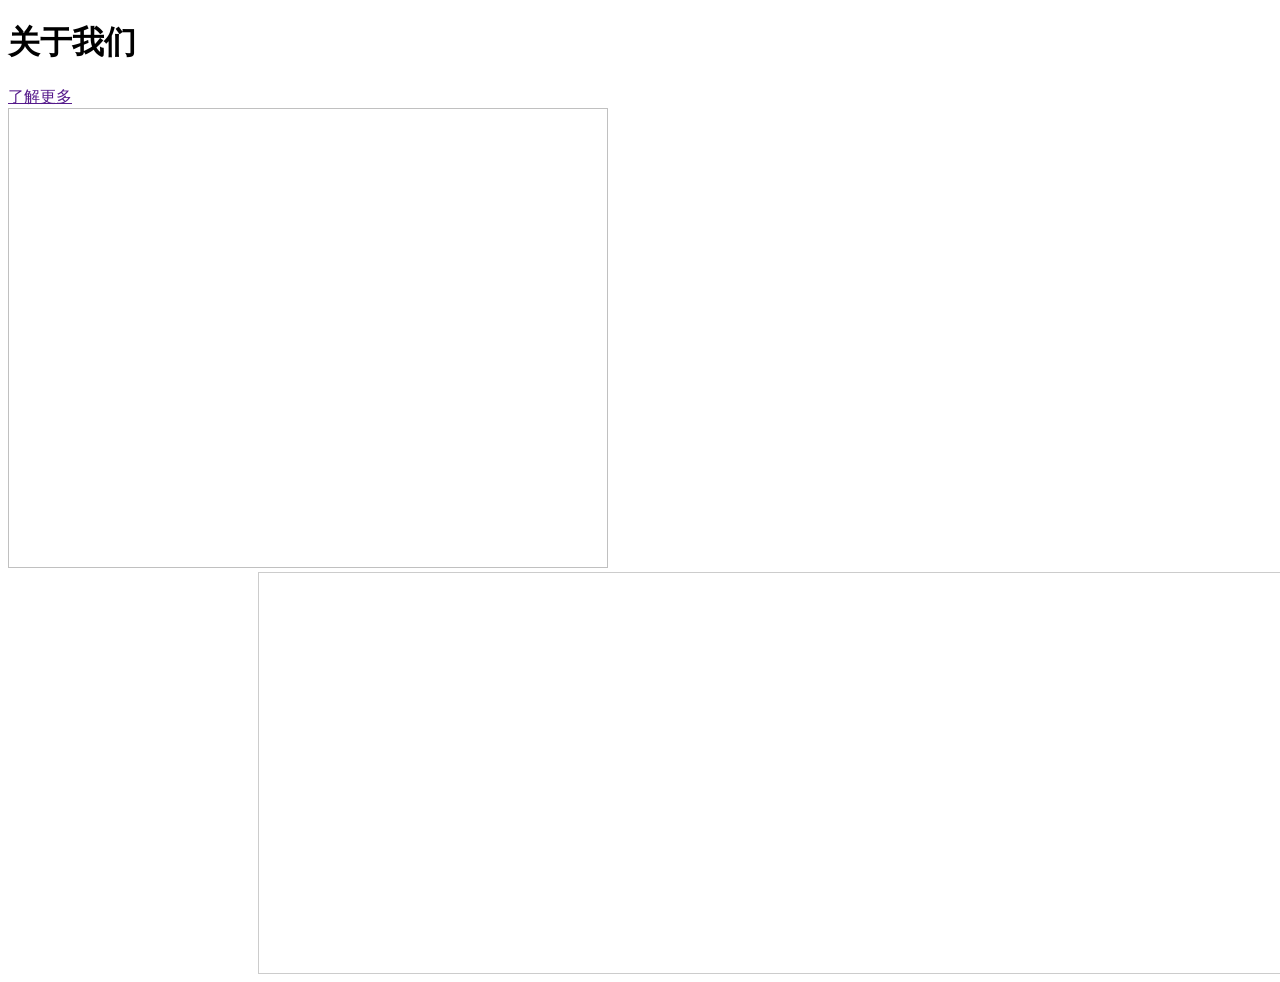
<file: src/main/resources/templates/about.html>
<!DOCTYPE html>
<html lang="en" xmlns:th="http://www.thymeleaf.org">
<head>
   <meta charset="utf-8">
   <meta http-equiv="X-UA-Compatible" content="IE=edge">
   <meta name="viewport" content="width=device-width, initial-scale=1">
   <meta name="viewport" content="width=device-width, initial-scale=1">
   <meta name="viewport" content="initial-scale=1, maximum-scale=1">
   <title>企业网页展示样例</title>
   <meta name="keywords" content="">
   <meta name="description" content="">
   <meta name="author" content="">
   <link th:include="common :: common_head">

</head>

   <body>
      <!-- header section start -->
      <div th:replace="common :: common_section"></div>
      <!-- header section end -->
      <!-- about section start -->
      <div class="about_section layout_padding">
         <div class="container-fluid">
            <div class="row">
               <div class="col-md-6">
                  <div class="about_taital_main">
                     <h1 class="about_taital">关于我们</h1>
                     <p class="about_text" th:text="${session.company_intro}"></p>
                     <div class="readmore_bt"><a href="" class="aboutus">了解更多</a></div>
                  </div>
               </div>
               <div class="col-md-6 padding_right_0">
                  <div><img style="width: 600px;height: 460px" th:src="@{${session.company_image}}" class="about_img"/></div>
               </div>
            </div>

         </div>
      </div>
      <div style="width:1100px;height:400px;border:#ccc solid 1px;margin-left:250px" id="dituContent"></div>
      <div th:replace="common :: common_end"></div>
      <div th:replace="common :: common_beinan"></div>
      <div th:replace="common :: common_src"></div>
      <script type="text/javascript" src="http://api.map.baidu.com/api?v=1.4"></script>
   <script type="application/javascript">


      $(document).on("click",".aboutus",function () {
         $.ajax({
            url:"/show_detailpage_gy",
            type:"post",
            dataType:"json",
            data:{
               name:1
            },
            success:function (data) {
               window.location.href = "/detailpages_services";
            }
         })
      })


      //创建和初始化地图函数：
      function initMap(){
         createMap();//创建地图
         setMapEvent();//设置地图事件
         addMapControl();//向地图添加控件
         addMarker();//向地图中添加marker
      }

      //创建地图函数：
      function createMap(){
         var map = new BMap.Map("dituContent");//在百度地图容器中创建一个地图
         var point = new BMap.Point(114.6638,38.041897);//定义一个中心点坐标
         map.centerAndZoom(point,18);//设定地图的中心点和坐标并将地图显示在地图容器中
         window.map = map;//将map变量存储在全局
      }

      //地图事件设置函数：
      function setMapEvent(){
         map.enableDragging();//启用地图拖拽事件，默认启用(可不写)
         map.enableScrollWheelZoom();//启用地图滚轮放大缩小
         map.enableDoubleClickZoom();//启用鼠标双击放大，默认启用(可不写)
         map.enableKeyboard();//启用键盘上下左右键移动地图
      }

      //地图控件添加函数：
      function addMapControl(){
         //向地图中添加缩放控件
         var ctrl_nav = new BMap.NavigationControl({anchor:BMAP_ANCHOR_TOP_LEFT,type:BMAP_NAVIGATION_CONTROL_ZOOM});
         map.addControl(ctrl_nav);
         //向地图中添加缩略图控件
         var ctrl_ove = new BMap.OverviewMapControl({anchor:BMAP_ANCHOR_BOTTOM_RIGHT,isOpen:1});
         map.addControl(ctrl_ove);
         //向地图中添加比例尺控件
         var ctrl_sca = new BMap.ScaleControl({anchor:BMAP_ANCHOR_BOTTOM_LEFT});
         map.addControl(ctrl_sca);
      }

      //标注点数组
      var markerArr = [{title:"企业网页展示样例",content:"工业园区展示地址",point:"114.664227|38.042202",isOpen:0,icon:{w:21,h:21,l:0,t:0,x:6,lb:5}}
      ];
      //创建marker
      function addMarker(){
         for(var i=0;i<markerArr.length;i++){
            var json = markerArr[i];
            var p0 = json.point.split("|")[0];
            var p1 = json.point.split("|")[1];
            var point = new BMap.Point(p0,p1);
            var iconImg = createIcon(json.icon);
            var marker = new BMap.Marker(point,{icon:iconImg});
            var iw = createInfoWindow(i);
            var label = new BMap.Label(json.title,{"offset":new BMap.Size(json.icon.lb-json.icon.x+10,-20)});
            marker.setLabel(label);
            map.addOverlay(marker);
            label.setStyle({
               borderColor:"#808080",
               color:"#333",
               cursor:"pointer"
            });

            (function(){
               var index = i;
               var _iw = createInfoWindow(i);
               var _marker = marker;
               _marker.addEventListener("click",function(){
                  this.openInfoWindow(_iw);
               });
               _iw.addEventListener("open",function(){
                  _marker.getLabel().hide();
               })
               _iw.addEventListener("close",function(){
                  _marker.getLabel().show();
               })
               label.addEventListener("click",function(){
                  _marker.openInfoWindow(_iw);
               })
               if(!!json.isOpen){
                  label.hide();
                  _marker.openInfoWindow(_iw);
               }
            })()
         }
      }
      //创建InfoWindow
      function createInfoWindow(i){
         var json = markerArr[i];
         var iw = new BMap.InfoWindow("<b class='iw_poi_title' title='" + json.title + "'>" + json.title + "</b><div class='iw_poi_content'>"+json.content+"</div>");
         return iw;
      }
      //创建一个Icon
      function createIcon(json){
         var icon = new BMap.Icon("http://api.map.baidu.com/lbsapi/creatmap/images/us_cursor.gif", new BMap.Size(json.w,json.h),{imageOffset: new BMap.Size(-json.l,-json.t),infoWindowOffset:new BMap.Size(json.lb+5,1),offset:new BMap.Size(json.x,json.h)})
         return icon;
      }

      initMap();//创建和初始化地图

   </script>
   </body>
</html>
</file>
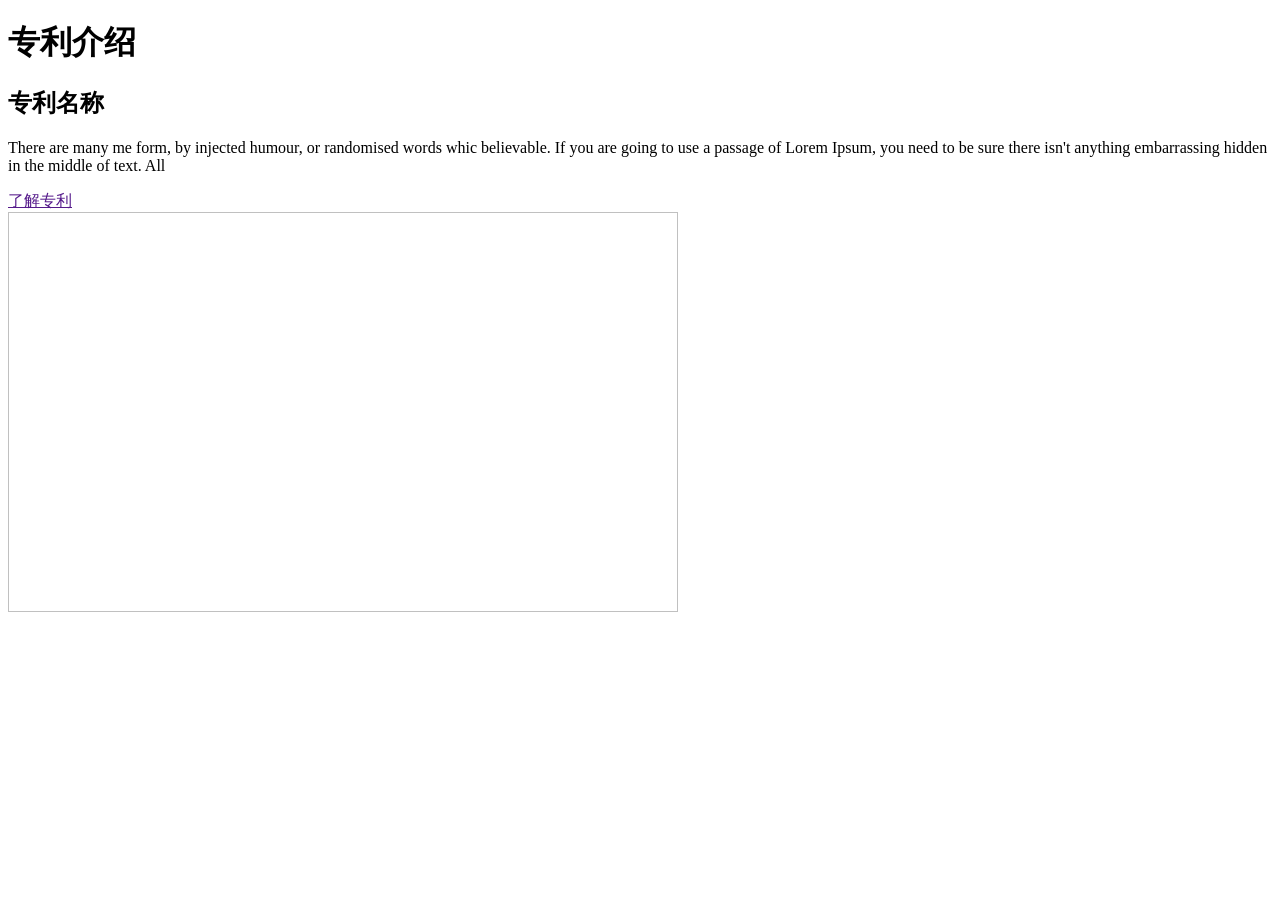
<file: src/main/resources/templates/blog.html>
<!DOCTYPE html>
<html lang="en" xmlns:th="http://www.thymeleaf.org">
   <head>
      <meta charset="utf-8">
      <meta http-equiv="X-UA-Compatible" content="IE=edge">
      <meta name="viewport" content="width=device-width, initial-scale=1">
      <meta name="viewport" content="width=device-width, initial-scale=1">
      <meta name="viewport" content="initial-scale=1, maximum-scale=1">
      <title>企业网页展示样例</title>
      <meta name="keywords" content="">
      <meta name="description" content="">
      <meta name="author" content="">
      <link th:include="common :: common_head">
   </head>
   <body>

      <div th:replace="common :: common_section"></div>


      <div class="services_section layout_padding">
         <div class="container">
            <h1 class="services_taital">专利介绍 </h1>


            <div th:each="prod,iter :${patent} " class="about_section layout_padding">
               <div class="container-fluid">
                  <div class="row">
                     <div class="col-md-6 ">
                        <div>
                           <h2 th:text="${prod.patents_name}" class="about_taital">专利名称</h2>
                           <p th:text="${prod.patents_brief}" class="about_text">There are many me form, by injected humour, or randomised words whic believable. If you are going to use a passage of Lorem Ipsum, you need to be sure there isn't anything embarrassing hidden in the middle of text. All </p>
                           <div class="readmore_bt"><a href="" class="a_detailpage">了解专利</a></div>
                        </div>
                     </div>
                     <div class="col-md-6 padding_right_0">
                        <div><img th:src="@{${prod.patents_image}}" class="about_img" style="width: 670px;height: 400px"></div>
                     </div>
                  </div>
               </div>
            </div>


         </div>
            </div>


      <div th:replace="common :: common_end"></div>
      <div th:replace="common :: common_beinan"></div>
      <div th:replace="common :: common_src"></div>

      <script type="application/javascript">

         $(document).on("click",".a_detailpage",function () {
            var names=$(this).parent().prev().prev().text();
            $.ajax({
               url:"/patents/show_detailpage",
               type:"post",
               dataType:"json",
               data:{
                  name:names
               },
               success:function (data) {
                  window.location.href = "/detailpages_services";
               }
            })
         })
         </script>
   </body>
</html>
</file>
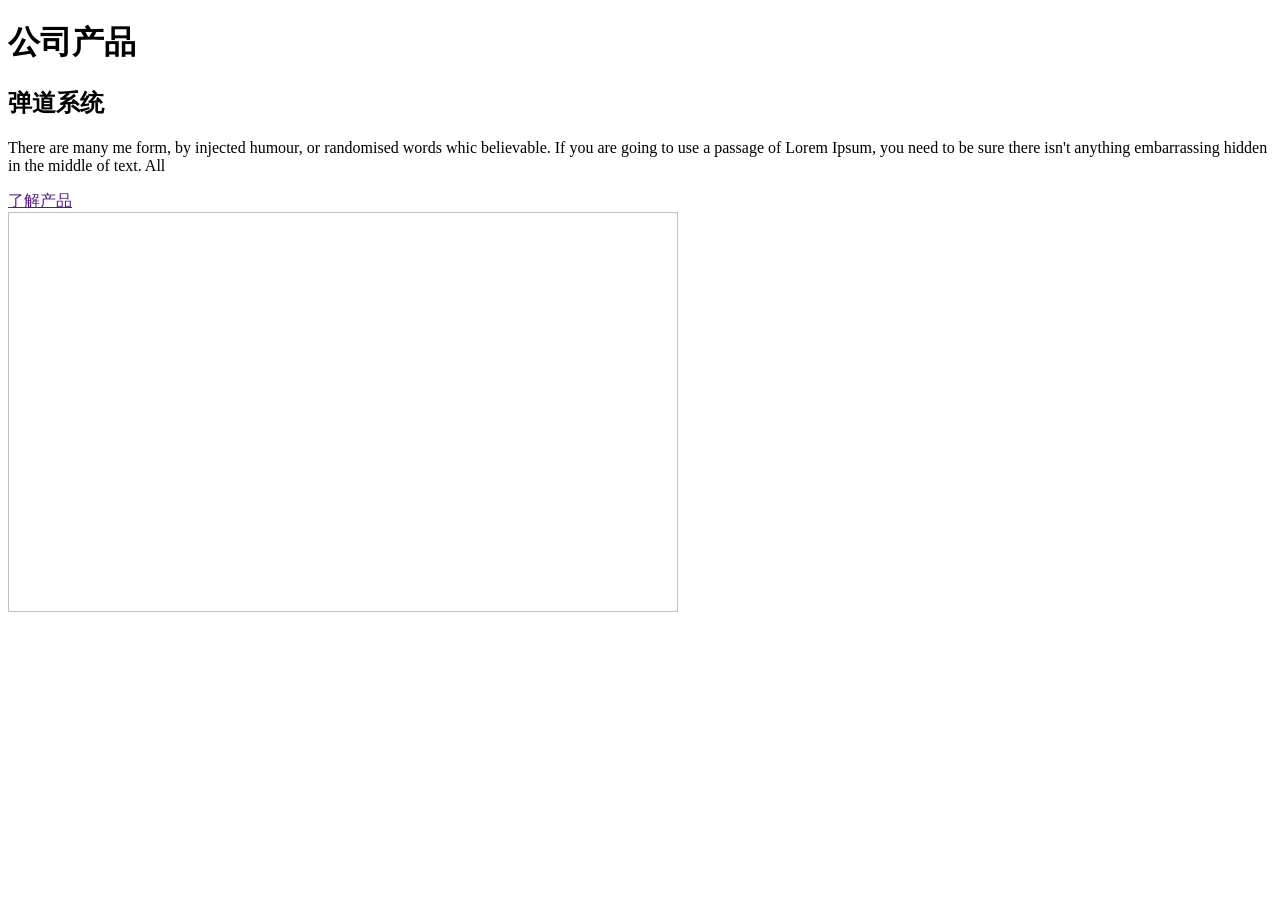
<file: src/main/resources/templates/services.html>
<!DOCTYPE html>
<html lang="en" xmlns:th="http://www.thymeleaf.org">
   <head>
      <!-- basic -->
      <meta charset="utf-8">
      <meta http-equiv="X-UA-Compatible" content="IE=edge">
      <meta name="viewport" content="width=device-width, initial-scale=1">
      <!-- mobile metas -->
      <meta name="viewport" content="width=device-width, initial-scale=1">
      <meta name="viewport" content="initial-scale=1, maximum-scale=1">
      <!-- site metas -->
      <title>企业网页展示样例</title>
      <meta name="keywords" content="">
      <meta name="description" content="">
      <meta name="author" content="">
      <link th:include="common :: common_head">
   </head>
   <body>
   <div th:replace="common :: common_section"></div>
      <!-- header section end -->
      <!-- services section start -->
      <div class="services_section layout_padding">
         <div class="container">
            <h1 class="services_taital">公司产品 </h1>


            <div th:each="prod,iter :${product} " class="about_section layout_padding">
               <div class="container-fluid">
                  <div class="row">
                     <div class="col-md-6 ">
                        <div>
                           <h2 th:text="${prod.product_name}" class="about_taital">弹道系统</h2>
                           <p th:text="${prod.product_brief}" class="about_text">There are many me form, by injected humour, or randomised words whic believable. If you are going to use a passage of Lorem Ipsum, you need to be sure there isn't anything embarrassing hidden in the middle of text. All </p>
                           <div class="readmore_bt"><a href="" class="a_detailpage">了解产品</a></div>
                        </div>
                     </div>
                     <div class="col-md-6 padding_right_0">
                        <div><img th:src="@{${prod.product_image}}" class="about_img" style="width: 670px;height: 400px"></div>
                     </div>
                  </div>
               </div>
            </div>

         </div>
      </div>

   <div th:replace="common :: common_end"></div>

   <div th:replace="common :: common_beinan"></div>

   <div th:replace="common :: common_src"></div>

   <script type="application/javascript">

      $(document).on("click",".a_detailpage",function () {
         var names=$(this).parent().prev().prev().text();
         $.ajax({
            url:"/product/show_detailpage",
            type:"post",
            dataType:"json",
            data:{
               name:names
            },
            success:function (data) {
               window.location.href = "/detailpages_services";
            }
         })
      })


   </script>

   </body>
</html>
</file>
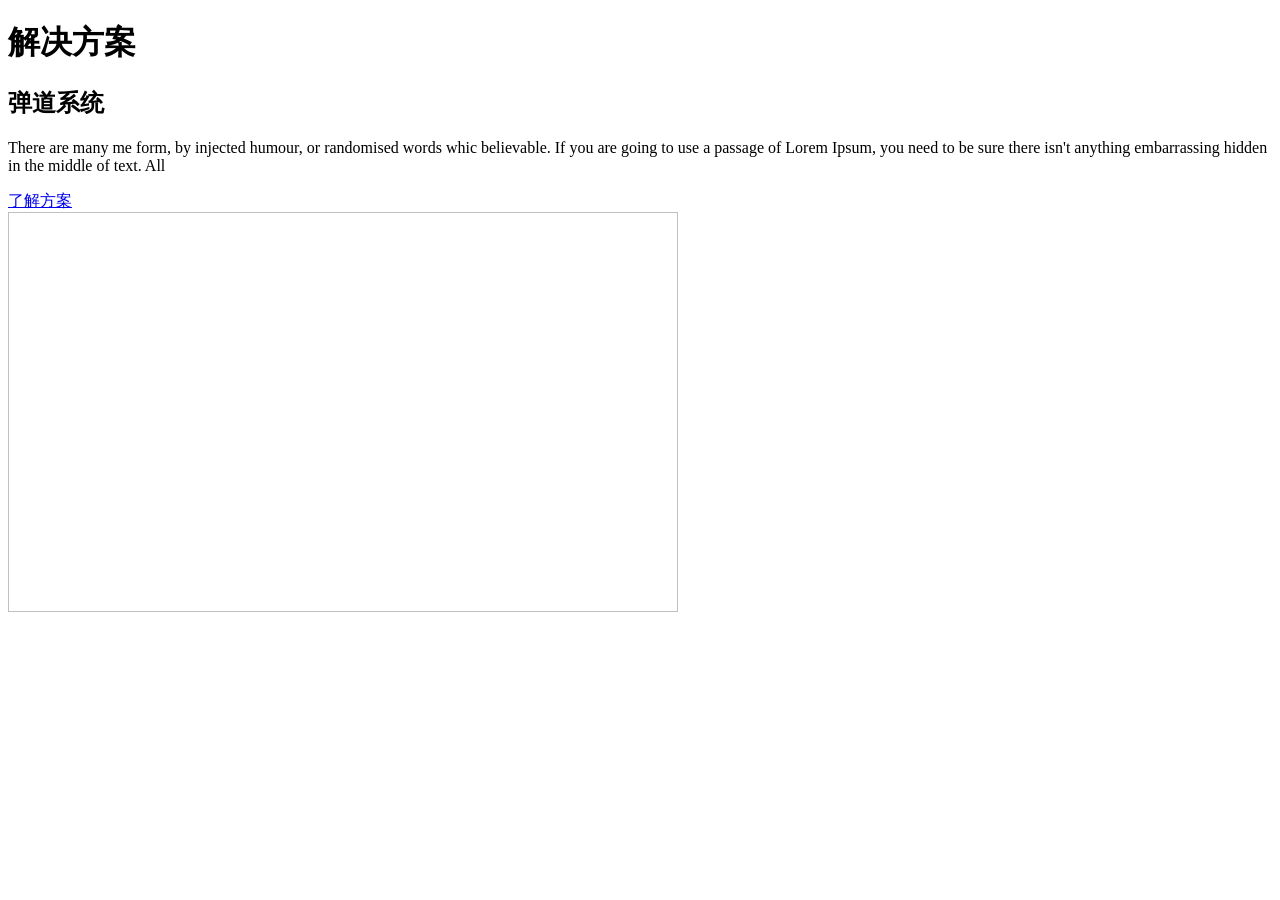
<file: src/main/resources/templates/solution.html>
<!DOCTYPE html>
<html lang="en" xmlns:th="http://www.thymeleaf.org">
<head>

    <meta charset="utf-8">
    <meta http-equiv="X-UA-Compatible" content="IE=edge">
    <meta name="viewport" content="width=device-width, initial-scale=1">

    <meta name="viewport" content="width=device-width, initial-scale=1">
    <meta name="viewport" content="initial-scale=1, maximum-scale=1">

    <title>企业网页展示样例</title>
    <meta name="keywords" content="">
    <meta name="description" content="">
    <meta name="author" content="">
    <link th:include="common :: common_head">
</head>
<body>

<div th:replace="common :: common_section"></div>

<div class="services_section layout_padding">
    <div class="container">
        <h1 class="services_taital">解决方案 </h1>
        <div th:each="prod,iter :${solution} " class="about_section layout_padding">
            <div class="container-fluid">
                <div class="row">
                    <div class="col-md-6 ">
                        <div>
                            <h2 th:text="${prod.solution_name}" class="about_taital">弹道系统</h2>
                            <p th:text="${prod.solution_brief}" class="about_text">There are many me form, by injected humour, or randomised words whic believable. If you are going to use a passage of Lorem Ipsum, you need to be sure there isn't anything embarrassing hidden in the middle of text. All </p>
                            <div class="readmore_bt"><a href="#" class="a_detailpage">了解方案</a></div>
                        </div>
                    </div>
                    <div class="col-md-6 padding_right_0">
                        <div><img th:src="@{${prod.solution_image}}" class="about_img" style="width: 670px;height: 400px"></div>
                    </div>
                </div>
            </div>
        </div>

    </div>
</div>

<div th:replace="common :: common_end"></div>

<div th:replace="common :: common_beinan"></div>

<div th:replace="common :: common_src"></div>
<script type="application/javascript">

    $(document).on("click",".a_detailpage",function () {
        var names=$(this).parent().prev().prev().text();
        $.ajax({
            url:"/solution/show_detailpage",
            type:"post",
            dataType:"json",
            data:{
                name:names
            },
            success:function (data) {
                window.location.href = "/detailpages_services";
            }
        })
    })
</script>
</body>
</html>
</file>
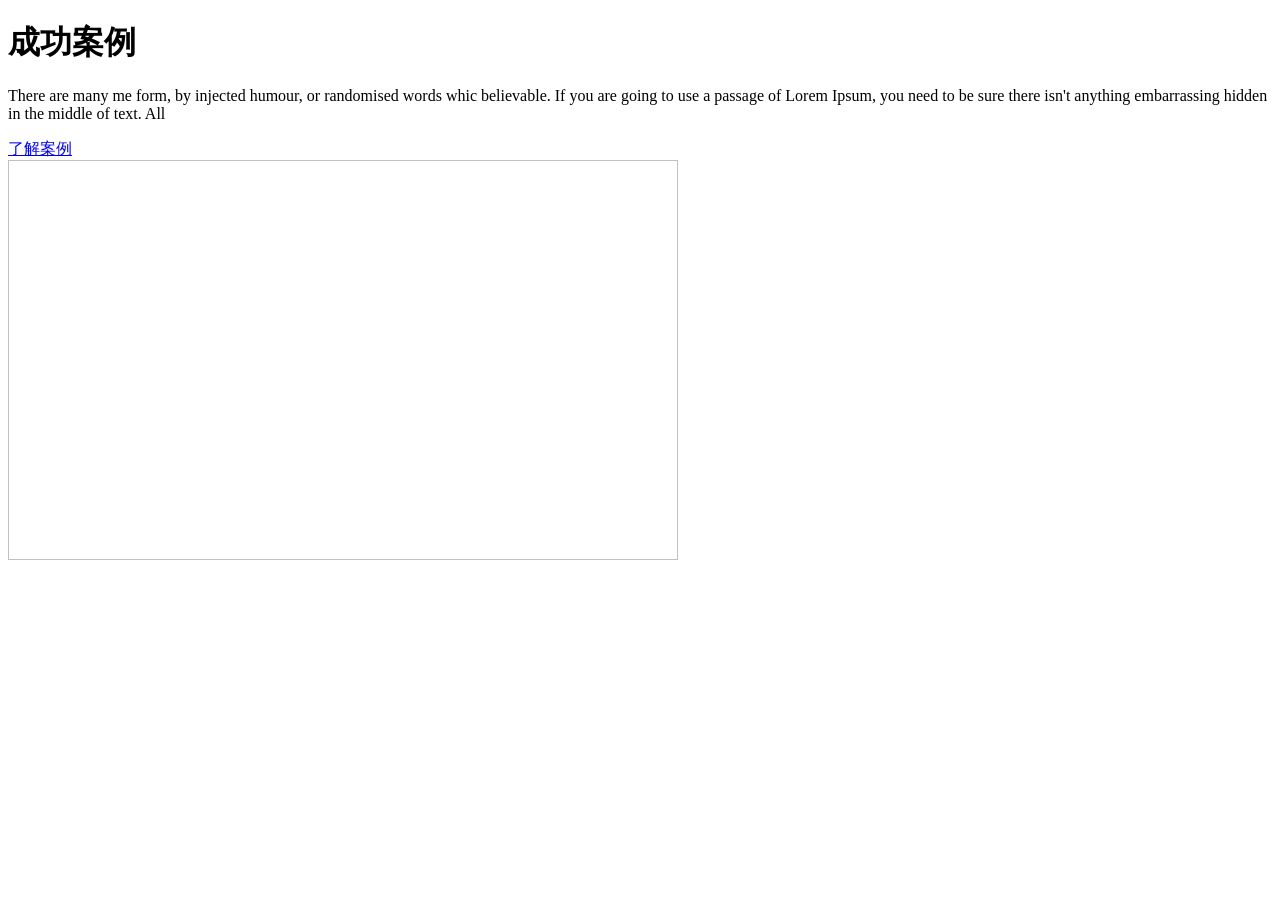
<file: src/main/resources/templates/successful.html>
<!DOCTYPE html>
<html lang="en" xmlns:th="http://www.thymeleaf.org">
<head>
    <!-- basic -->
    <meta charset="utf-8">
    <meta http-equiv="X-UA-Compatible" content="IE=edge">
    <meta name="viewport" content="width=device-width, initial-scale=1">
    <!-- mobile metas -->
    <meta name="viewport" content="width=device-width, initial-scale=1">
    <meta name="viewport" content="initial-scale=1, maximum-scale=1">
    <!-- site metas -->
    <title>企业网页展示样例</title>
    <meta name="keywords" content="">
    <meta name="description" content="">
    <meta name="author" content="">
    <link th:include="common :: common_head">
</head>
<body>
<div th:replace="common :: common_section"></div>

<div class="services_section layout_padding">
    <div class="container">
        <h1 class="services_taital">成功案例 </h1>


        <div th:each="prod,iter :${case} " class="about_section layout_padding">
            <div class="container-fluid">
                <div class="row">
                    <div class="col-md-6 ">
                        <div>
                            <h2 th:text="${prod.case_name}" class="about_taital"></h2>
                            <p th:text="${prod.case_brief}" class="about_text">There are many me form, by injected humour, or randomised words whic believable. If you are going to use a passage of Lorem Ipsum, you need to be sure there isn't anything embarrassing hidden in the middle of text. All </p>
                            <div class="readmore_bt"><a class="a_detailpage" href="#">了解案例</a></div>
                        </div>
                    </div>
                    <div class="col-md-6 padding_right_0">
                        <div><img th:src="@{${prod.case_image}}" class="about_img" style="width: 670px;height: 400px"></div>
                    </div>
                </div>
            </div>
        </div>
    </div>
</div>

<div th:replace="common :: common_end"></div>
<div th:replace="common :: common_beinan"></div>
<div th:replace="common :: common_src"></div>
<script type="application/javascript">

    $(document).on("click",".a_detailpage",function () {
        var names=$(this).parent().prev().prev().text();
        $.ajax({
            url:"/case/show_detailpage",
            type:"post",
            dataType:"json",
            data:{
                name:names
            },
            success:function (data) {
                window.location.href = "/detailpages_services";
            }
        })
    })
</script>
</body>
</html>
</file>
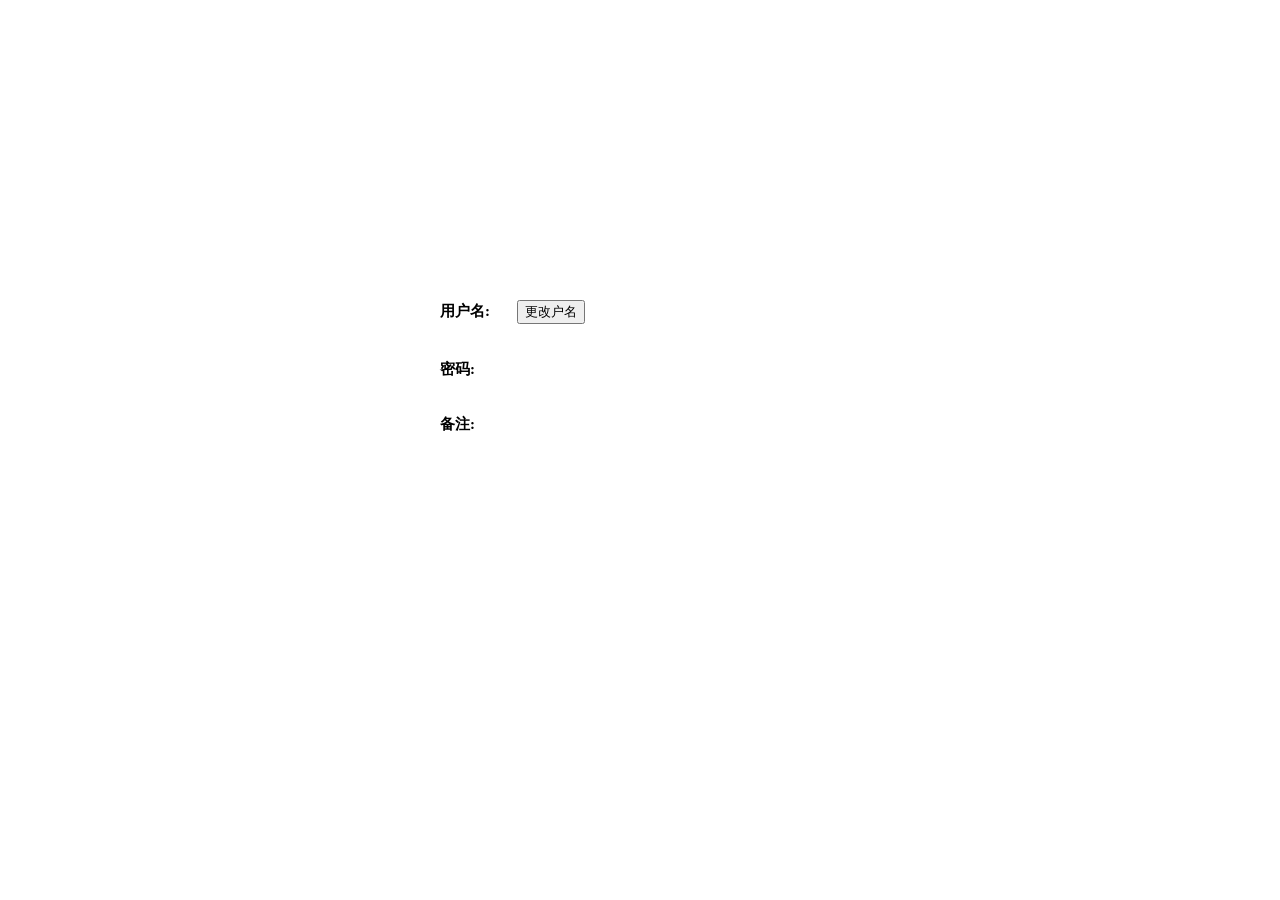
<file: src/main/resources/templates/page/essential.html>
<!DOCTYPE html>
<html lang="en" xmlns:th="http://www.thymeleaf.org">
<head>
    <meta charset="utf-8">
    <title>修改密码</title>
    <meta name="renderer" content="webkit">
    <meta http-equiv="X-UA-Compatible" content="IE=edge,chrome=1">
    <meta name="viewport" content="width=device-width, initial-scale=1, maximum-scale=1">
    <link rel="stylesheet" th:href="@{/layuimini/lib/layui-v2.5.5/css/layui.css}" media="all">
    <link rel="stylesheet" th:href="@{/layuimini/css/public.css}" media="all">
        <style>
         .layui-form-item .layui-input-company {width: auto;padding-right: 10px;line-height: 38px;}
        .box{

            border: 2px  ;
            /* 把元素变成定位元素 */
            position: absolute;
            /* 元素距离上，左都为50% */
            left: 50%;
            top: 50%;
            /* 让元素的左外边距，上外边距为元素宽高的1/2 注意margin是负距*/
            margin-top: -150px;
            margin-left: -200px;
        }

        </style>
</head>

<body>
<div style="display: none">
    <span id="wql" th:text="${session.username}"></span>
</div>
<div class="layuimini-main" id="mydiv" style="display: none">
    <form class="layui-form" lay-filter="my_filter"> <!-- 提示：如果你不想用form，你可以换成div等任何一个普通元素 -->
        <div class="layui-form-item">
            <label class="layui-form-label">原用户名：</label>
            <div class="layui-input-block">
                <input type="text" name="username_old" placeholder="" autocomplete="off" class="layui-input">
            </div>
        </div>
        <div class="layui-form-item">
            <label class="layui-form-label">新用户名：</label>
            <div class="layui-input-block">
                <input type="text" name="username_new" placeholder="请输入新用户名" autocomplete="off" class="layui-input">
            </div>
        </div>
        <div class="layui-form-item layui-form-text">
            <label class="layui-form-label">管理员备注</label>
            <div class="layui-input-block">
                <textarea placeholder="请输入内容" name="acse" class="layui-textarea"></textarea>
            </div>
        </div>
        <div class="layui-form-item">
            <div class="layui-input-block">
                <button class="layui-btn" lay-submit lay-filter="filter">立即提交</button>
                <button type="reset" class="layui-btn layui-btn-primary">重置</button>
            </div>
        </div>
        <!-- 更多表单结构排版请移步文档左侧【页面元素-表单】一项阅览 -->
    </form>
</div>
<div class="layuimini-container">
    <div class="layuimini-main box">
        <div class="layui-row">

            <span style="font-size:15px;font-weight:bold">用户名:&nbsp;&nbsp;&nbsp;<span th:text="${session.username}"></span> </span>
            &nbsp;&nbsp;
            <button id="but" class="layui-btn layui-btn-sm">更改户名</button>
            <br/>

        </div>
        <br/><br/>
        <div class="layui-row">
            <span style="font-size:15px;font-weight:bold">密码:&nbsp;&nbsp; &nbsp;<span th:text="${session.password}"></span></span>
            &nbsp;&nbsp;

            <br/>
        </div>
        <br/><br/>
        <div class="layui-row">
            <span style="font-size:15px;font-weight:bold">备注:&nbsp;&nbsp; <span th:text="${session.remark}"></span>&nbsp;</span>

            <br/>
        </div>

    </div>
</div>
<script th:src="@{/layuimini/lib/layui-v2.5.5/layui.js}" charset="utf-8"></script>
<script th:src="@{/layuimini/js/lay-config.js}" charset="utf-8"></script>
<script>
    layui.use(['form','miniTab'], function () {
        var $=layui.jquery;
        var form = layui.form;
        var names=$("#wql").text()

        $("#but").click(function () {
            layer.open({
                type: 1,
                content: $("#mydiv"),
                area:["600px","350px"],
                skin:"layui-layer-molv"
            });
        })

        form.val("my_filter", { //formTest 即 class="layui-form" 所在元素属性 lay-filter="" 对应的值
            "username_old":names
        })
        form.on('submit(filter)', function(data){
            datasd=data.field;
            $.ajax({
                url:"/user_username",
                type:"post",
                dataType:"json",
                data:{
                    username_old: datasd.username_old,
                    username_new: datasd.username_new,
                    remark: datasd.acse
                },
                success:function (datas) {
                    if(datas.statecode==200){
                        layer.msg("更改成功！",{icon:1,time:1500})
                        window.location.reload()
                    }else {

                        layer.msg("更改失败！原用户名不存在",{icon:2,time:1500})
                    }
                }


            })
            return false;
        })
    });
</script>
</body>
</html>
</file>
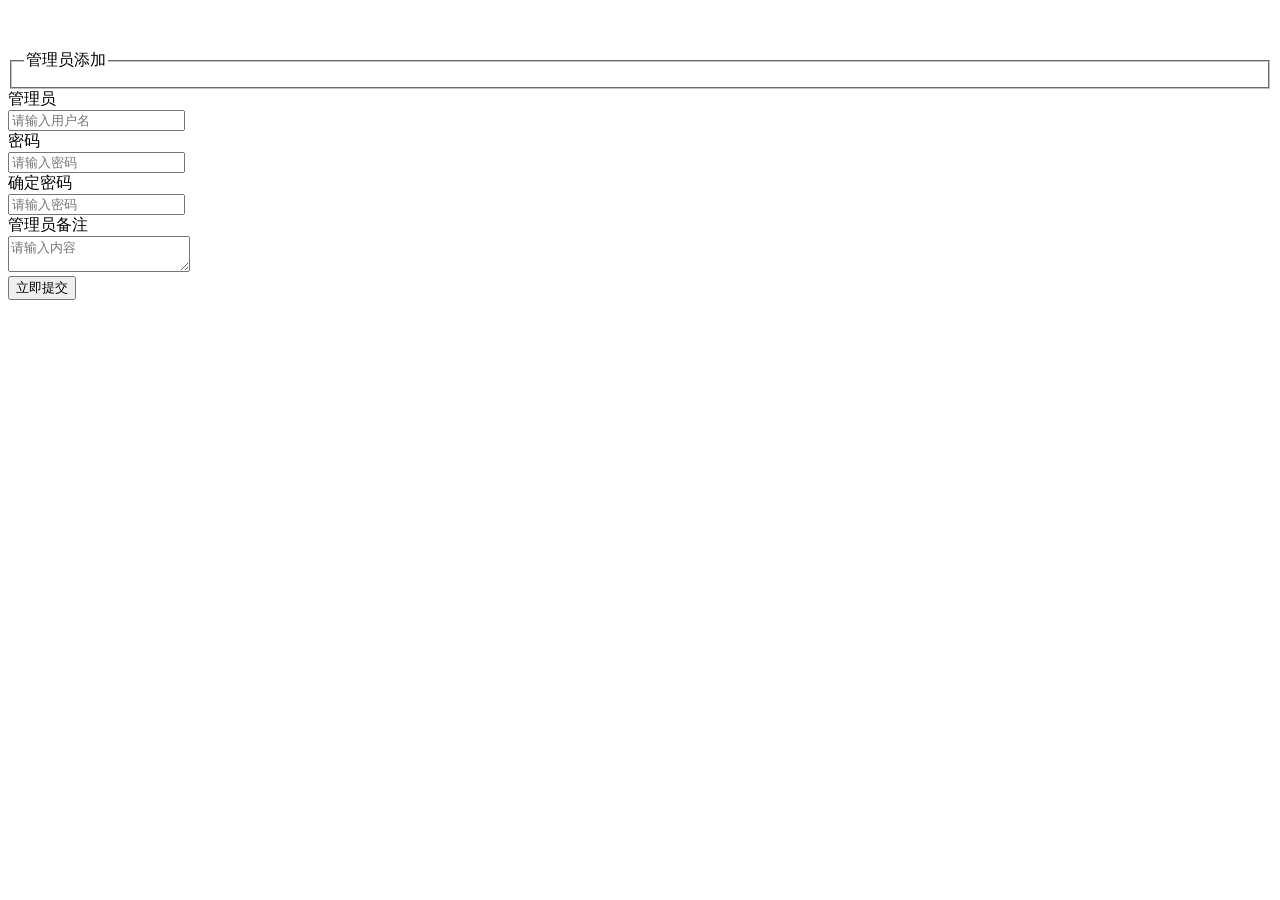
<file: src/main/resources/templates/page/form_step.html>
<!DOCTYPE html>
<html lang="en" xmlns:th="http://www.thymeleaf.org">
<head>
    <meta charset="utf-8">
    <title>分步表单</title>
    <meta name="renderer" content="webkit">
    <meta http-equiv="X-UA-Compatible" content="IE=edge,chrome=1">
    <meta name="viewport" content="width=device-width, initial-scale=1, maximum-scale=1">
    <link rel="stylesheet" th:href="@{/layuimini/lib/layui-v2.5.5/css/layui.css}" media="all">
    <link rel="stylesheet" th:href="@{/layuimini/css/public.css}" media="all">
    <link rel="stylesheet" th:href="@{/layuimini/js/lay-module/step-lay/step.css}" media="all">
</head>
<body>
<div class="layuimini-container">
    <div class="layuimini-main">
        <fieldset class="layui-elem-field layui-field-title" style="margin-top: 50px;">
            <legend>管理员添加</legend>
        </fieldset>

        <form class="layui-form" action="" lay-filter="example">
            <div class="layui-form-item">
                <label class="layui-form-label">管理员</label>
                <div class="layui-input-block">
                    <input type="text" name="username" lay-verify="title" autocomplete="off" placeholder="请输入用户名" class="layui-input">
                </div>
            </div>
            <div class="layui-form-item">
                <label class="layui-form-label">密码</label>
                <div class="layui-input-block">
                    <input type="password" name="password" placeholder="请输入密码" autocomplete="off" class="layui-input">
                </div>
            </div>
            <div class="layui-form-item">
                <label class="layui-form-label">确定密码</label>
                <div class="layui-input-block">
                    <input type="password" name="password_qd" placeholder="请输入密码" autocomplete="off" class="layui-input">
                </div>
            </div>

            <div class="layui-form-item layui-form-text">
                <label class="layui-form-label">管理员备注</label>
                <div class="layui-input-block">
                    <textarea placeholder="请输入内容" class="layui-textarea" name="desc"></textarea>
                </div>
            </div>

            <div class="layui-form-item">
                <div class="layui-input-block">
                    <button class="layui-btn" lay-submit="" lay-filter="demo1">立即提交</button>
                </div>
            </div>
        </form>

    </div>
</div>
<script th:src="@{/layuimini/lib/layui-v2.5.5/layui.js}" charset="utf-8"></script>
<script th:src="@{/layuimini/js/lay-config.js}" charset="utf-8"></script>
<script>
    layui.use([ 'form',"jquery"], function () {
        var $ = layui.jquery,
            form = layui.form;
        form.on('submit(demo1)', function (data) {
            var datas =data.field;
            if(datas.password==datas.password_qd){
                $.ajax({
                    url:"/logininsert",
                    dataType:'json',
                    type:"post",
                    data:{
                        username:datas.username,
                        password:datas.password_qd,
                        remark:datas.desc
                    },
                    success:function (datawql) {
                        alert(datawql.statecode)
                    if(datawql.statecode==200){
                        layer.msg("添加成功！",{icon: 1,time:1500},function () {
                            window.location.reload();
                        })

                    }else {
                        layer.msg("添加失败！",{icon: 2,time:1500})
                    }
                    }

                })

            }else {

                layer.msg("密码不一致！",{time:1500,icon:3})
            }
            return false;
        })


    })
</script>
</body>
</html>
</file>
